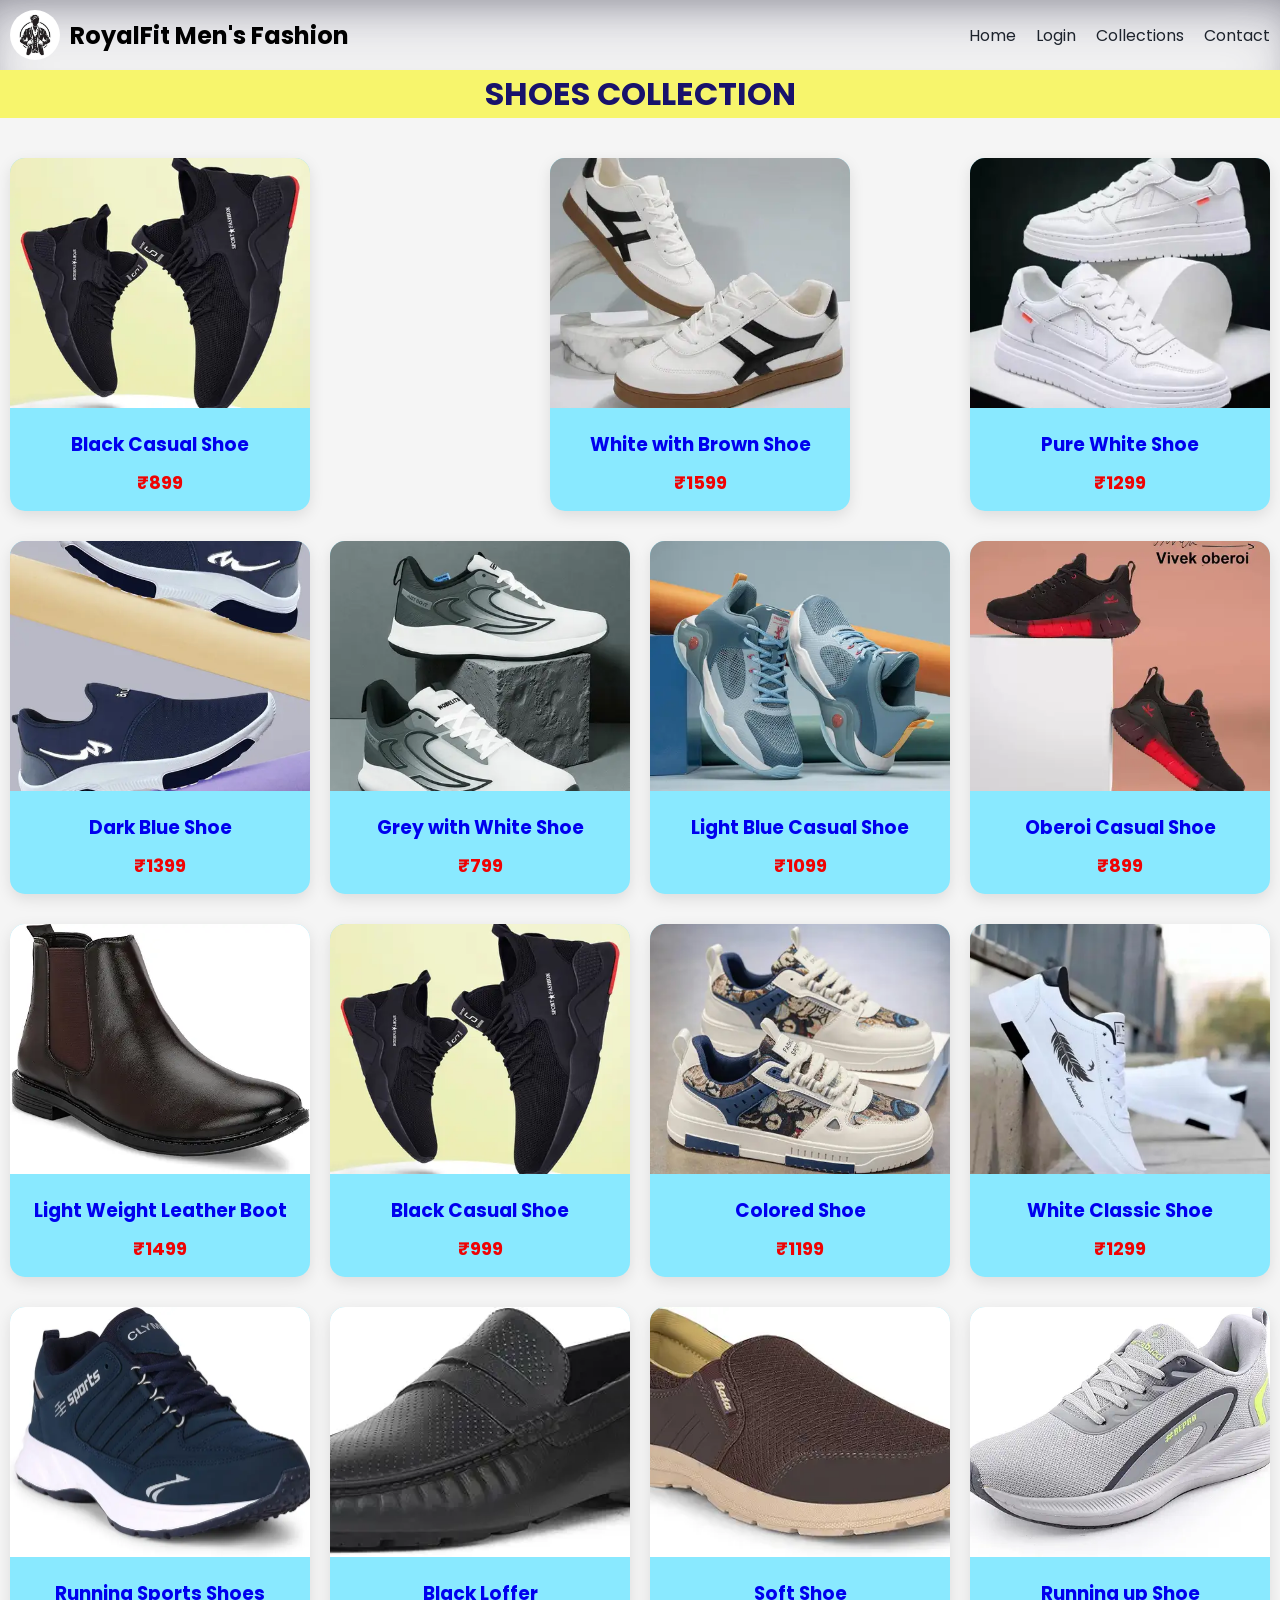
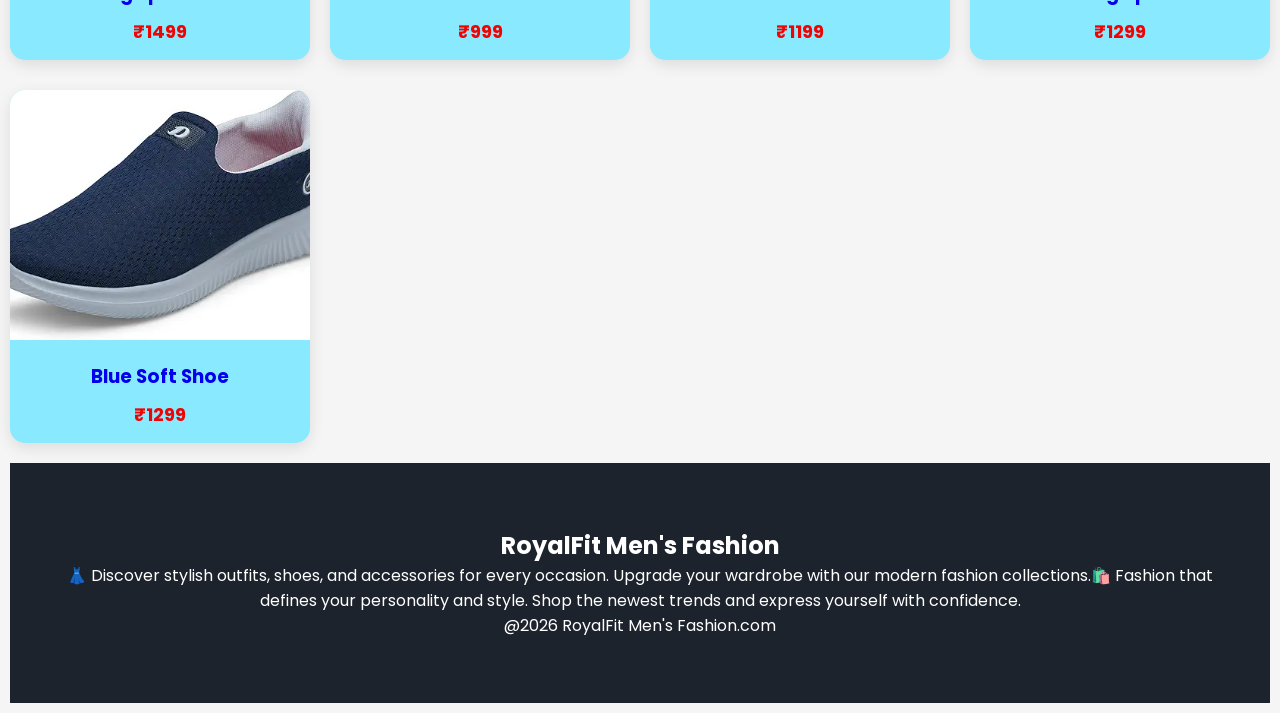
<file: collection2.html>
<!DOCTYPE html>
<html lang="en">

<head>
    <meta charset="UTF-8">
    <meta name="viewport" content="width=device-width, initial-scale=1.0">
    <title>Contact</title>
    <link rel="stylesheet" href="style.css">
    <link rel="icon" href="WhatsApp Image 2026-03-16 at 10.17.12 PM.jpeg">
    <link
        href="https://fonts.googleapis.com/css2?family=Poppins:ital,wght@0,100;0,200;0,300;0,400;0,500;0,600;0,700;0,800;0,900;1,100;1,200;1,300;1,400;1,500;1,600;1,700;1,800;1,900&display=swap"
        rel="stylesheet">
</head>

<body>
    <style>
        body {
            font-family: 'Poppins', sans-serif;
            background: #f5f5f5;

        }

        h1 {
            text-align: center;
            

        }


        .products {
            display: flex;
            justify-content: space-between;
            flex-wrap: wrap;
            gap: 20px;
            padding: 10px;
        }

        .card {
            background: #89e9ff;
            width: 300px;
            border-radius: 15px;
            overflow: hidden;
            box-shadow: 0 5px 15px rgba(0, 0, 0, 0.1);
            transition: 0.3s;
            margin-top: 10px;
        }

        .card:hover {
            transform: translateY(-10px);
        }


        .card img {
            width: 100%;
            height: 250px;
            object-fit: cover;
        }


        .card-content {
            padding: 15px;
            text-align: center;
        }

        .card-content h3 {
            margin-bottom: 10px;
        }

        .price {
            color: #ef0303;
            font-weight: bold;
            font-size: 18px;
        }

        a {
            text-decoration: none;
        }
    </style>
    <nav class="navbar">
        <div class="header">
            <img src="WhatsApp Image 2026-03-16 at 10.17.12 PM.jpeg" class="logo">
            <h1>RoyalFit Men's Fashion</h1>
        </div>

        <div class="navbar-links">
            <p class="navbar-link"><a href="index.html">Home</a></p>
            <p class="navbar-link"><a href="login.html">Login</a></p>
            <p class="navbar-link"><a href="collection.html">Collections</a></p>
            <p class="navbar-link"><a href="contact.html">Contact</a></p>

        </div>
    </nav>
    <h1 style="color: rgb(24, 18, 107); background-color: #f7f56c;">SHOES COLLECTION</h1>
    <div class="products">

        <div class="card">
            <a href="order form.html">
                <img src="shoe 1.webp" alt="shoe">
                <div class="card-content">
                    <h3>Black Casual Shoe</h3>
                    <p class="price">₹899</p>
                </div>
        </div>

        <div class="card">
            <a href="order form.html">
                <img src="shoe 2.webp" alt="shoe">
                <div class="card-content">
                    <h3>White with Brown Shoe</h3>
                    <p class="price">₹1599</p>
                </div>
            </a>
        </div>

        <div class="card">
            <a href="order form.html">
                <img src="shoe 3.webp" alt="shoe">
                <div class="card-content">
                    <h3>Pure White Shoe</h3>
                    <p class="price">₹1299</p>
                </div>
            </a>
        </div>

        <div class="card">
            <a href="order form.html">
                <img src="shoe 4.webp" alt="shoe">
                <div class="card-content">
                    <h3>Dark Blue Shoe</h3>
                    <p class="price">₹1399</p>
                </div>
            </a>
        </div>
        <div class="card">
            <a href="order form.html">
                <img src="shoe 5.webp" alt="shoe">
                <div class="card-content">
                    <h3>Grey with White Shoe</h3>
                    <p class="price">₹799</p>
                </div>
            </a>
        </div>

        <div class="card">
            <a href="order form.html">
                <img src="shoe 6.webp" alt="shoe">
                <div class="card-content">
                    <h3>Light Blue Casual Shoe</h3>
                    <p class="price">₹1099</p>
                </div>
            </a>
        </div>

        <div class="card">
            <a href="order form.html">
                <img src="shoe 7.webp" alt="shoe">
                <div class="card-content">
                    <h3>Oberoi Casual Shoe</h3>
                    <p class="price">₹899</p>
                </div>
            </a>
        </div>

        <div class="card">
            <a href="order form.html">
                <img src="shoe 8.webp" alt="shoe">
                <div class="card-content">
                    <h3>Light Weight Leather Boot</h3>
                    <p class="price">₹1499</p>
                </div>
            </a>
        </div>
        <div class="card">
            <a href="order form.html">
                <img src="shoe 9.webp" alt="shoe">
                <div class="card-content">
                    <h3>Black Casual Shoe</h3>
                    <p class="price">₹999</p>
                </div>
            </a>
        </div>

        <div class="card">
            <a href="order form.html">
                <img src="shoe 10.webp" alt="shoe">
                <div class="card-content">
                    <h3>Colored Shoe</h3>
                    <p class="price">₹1199</p>
                </div>
            </a>
        </div>

        <div class="card">
            <a href="order form.html">
                <img src="shoe 11.webp" alt="shoe">
                <div class="card-content">
                    <h3>White Classic Shoe</h3>
                    <p class="price">₹1299</p>
                </div>
            </a>
        </div>

        <div class="card">
            <a href="order form.html">
                <img src="shoe12.webp" alt="shoe">
                <div class="card-content">
                    <h3>Running Sports Shoes</h3>
                    <p class="price">₹1499</p>
                </div>
            </a>
        </div>
        <div class="card">
            <a href="order form.html">
                <img src="shoe 13.webp" alt="shoe">
                <div class="card-content">
                    <h3>Black Loffer</h3>
                    <p class="price">₹999</p>
                </div>
            </a>
        </div>

        <div class="card">
            <a href="order form.html">
                <img src="shoe 14.webp" alt="shoe">
                <div class="card-content">
                    <h3>Soft Shoe</h3>
                    <p class="price">₹1199</p>
                </div>
            </a>
        </div>

        <div class="card">
            <a href="order form.html">
                <img src="shoe 15.webp" alt="shoe">
                <div class="card-content">
                    <h3>Running up Shoe</h3>
                    <p class="price">₹1299</p>
                </div>
            </a>
        </div>

        <div class="card">
            <a href="order form.html">
                <img src="shoe 16.webp" alt="shoe">
                <div class="card-content">
                    <h3>Blue Soft Shoe</h3>
                    <p class="price">₹1299</p>
                </div>
            </a>
        </div>
        <div class="footer">
            <div class="footer container">
                <div class="footerbox-1">
                    <h2 class="headingText-">RoyalFit Men's Fashion</h2>
                    <p>👗 Discover stylish outfits, shoes, and accessories for every occasion.
                        Upgrade your wardrobe with our modern fashion collections.🛍️ Fashion that defines your
                        personality
                        and style.
                        Shop the newest trends and express yourself with confidence.</p>
                    <div class="footer-icon">
                        <i class="fa-brands fa-instagram" style="color: #ffffff;"></i>
                        <i class="fa-brands fa-twitter" style="color: #ffffff;"></i>
                        <i class="fa-brands fa-facebook" style="color: #ffffff;"></i>
                        <p>@2026 RoyalFit Men's Fashion.com</p>
                    </div>
                </div>
            </div>
        </div>
</body>

</html>
</file>
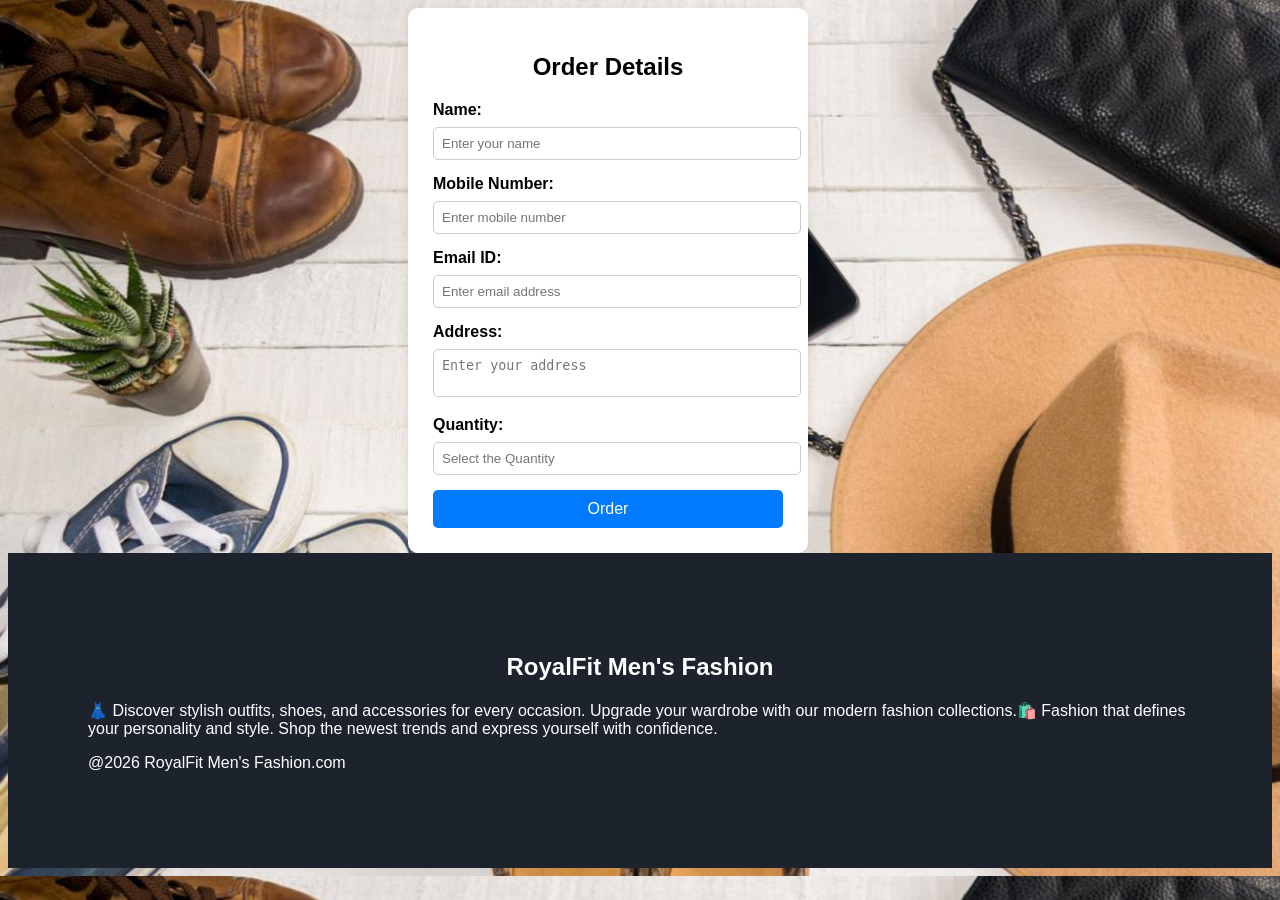
<file: order form.html>
<!DOCTYPE html>
<html lang="en">

<head>
    <meta charset="UTF-8">
    <title>Product Order Form</title>
     <link rel="icon" href="WhatsApp Image 2026-03-16 at 10.17.12 PM.jpeg">
    <style>
        body {
            font-family: Arial, sans-serif;
            background-image: url(bg\ order.jpeg);
            background-size: cover;

        }

        .form-container {
            background: #fff;
            padding: 25px;
            border-radius: 10px;
            box-shadow: 0 4px 10px rgba(0, 0, 0, 0.1);
            width: 350px;
            justify-content: center;
            margin-left: 400px;
        }

        h2 {
            text-align: center;
            margin-bottom: 20px;
        }

        label {
            font-weight: bold;
        }

        input,
        textarea {
            width: 100%;
            padding: 8px;
            margin: 8px 0 15px 0;
            border-radius: 5px;
            border: 1px solid #ccc;
        }

        textarea {
            resize: none;
        }

        button {
            width: 100%;
            padding: 10px;
            background: #007bff;
            color: white;
            border: none;
            border-radius: 5px;
            font-size: 16px;
            cursor: pointer;
        }

        button:hover {
            background: #0056b3;
        }

        .footer {

            padding: 40px;
            background-color: #1D232C;
            color: white;
        }
    </style>
</head>

<body>


    <div class="form-container">
        <h2>Order Details</h2>
        <form action="#" method="post">

            <label for="name"> Name:</label>
            <input type="text" id="name" name="name" placeholder="Enter your name" required>

            <label for="mobile">Mobile Number:</label>
            <input type="tel" id="mobile" name="mobile" placeholder="Enter mobile number" pattern="[0-9]{10}" required>

            <label for="email">Email ID:</label>
            <input type="email" id="email" name="email" placeholder="Enter email address" required>

            <label for="address">Address:</label>
            <textarea id="address" name="address" placeholder="Enter your address" required></textarea>

            <label for="email">Quantity:</label>
            <input type="number" placeholder="Select the Quantity" id="quantity" min="1" required>

            <button onclick="placeOrder()">Order</button>

        </form>
    </div>
    <script>
        function placeOrder() {
            let name = document.getElementById("name").value;
            let mobile = document.getElementById("mobile").value;
            let email = document.getElementById("email").value;
            let address = document.getElementById("address").value;
            let quantity = document.getElementById("quantity").value;

            if (name === "" || mobile === "" || email === "" || address === "" || quantity === "") {
                alert("Please fill all the details");
            } else {
                alert("Order Placed Successfully");
            }
        }
    </script>
    <div class="footer">
        <div class="footer container">
            <div class="footerbox-1">
                <h2 class="headingText-">RoyalFit Men's Fashion</h2>
                <p>👗 Discover stylish outfits, shoes, and accessories for every occasion.
                    Upgrade your wardrobe with our modern fashion collections.🛍️ Fashion that defines your personality
                    and style.
                    Shop the newest trends and express yourself with confidence.</p>
                <div class="footer-icon">
                    <i class="fa-brands fa-instagram" style="color: #ffffff;"></i>
                    <i class="fa-brands fa-twitter" style="color: #ffffff;"></i>
                    <i class="fa-brands fa-facebook" style="color: #ffffff;"></i>
                    <p>@2026 RoyalFit Men's Fashion.com</p>
                </div>
            </div>
        </div>
    </div>


</body>

</html>
</file>
<file: style.css>
* {
    padding: 0px;
    margin: 0px;

}

body {
  background: linear-gradient(45deg, rgb(40, 126, 247), rgb(234, 47, 255));

    font-family: 'Poppins', sans-serif;
}

.header {
    display: flex;
    align-items: center;
}

.logo {
    width: 50px;
    height: 50px;
    margin-right: 10px;
    border-radius: 50px;
}

.navbar {
    display: flex;
    justify-content: space-between;
    padding: 10px;
    align-items: center;
   box-shadow: rgba(50, 50, 93, 0.25) 0px 30px 60px -12px inset, rgba(0, 0, 0, 0.3) 0px 18px 36px -18px inset;
}

.navbar-links {
    display: flex;
    column-gap: 20px;
}

.navbar-links a {
    color: #1D232C;
    text-decoration: none;

}

.navbar-links a:hover {
    text-decoration: underline;
}

.image {
    height: 230px;
    width: 230px;
}

.hero-img {
    max-width: 500px;
}

.home {
    display: flex;
    justify-content: center;
    gap: 50px;
    margin-top: 10px;
    margin-left: 10px;

}

.trending {
    text-align: center;
    padding: 50px 20px;
    background: linear-gradient(45deg, rgb(51, 0, 255), orange);
    color: white;
}

.trending h2 {
    font-size: 32px;
    margin-bottom: 30px;
}

.trend-container {
    display: flex;
    justify-content: center;
    gap: 30px;
    flex-wrap: wrap;
    

}

.trend-card {
    background: #1e1e1e;
    border-radius: 5px;
    overflow: hidden;
    width: 250px;
    transition: 0.3s;
}

.trend-card img {
    width: 100%;
    height: 250px;
    object-fit: cover;
}

.trend-card h3 {
    padding: 15px;
}



.header-button {
    padding-left: 20px;
    padding-right: 20px;
    padding-top: 10px;
    padding-bottom: 10px;
    background-color: red;
    color: white;
}

button {
    background: linear-gradient(45deg, rgb(255, 24, 24), rgb(255, 234, 0));
    border: none;
    padding: 12px 25px;
    color: linear-gradient(45deg, red, orange);
    font-size: 20px;
    border-radius: 8px;
    background-color: linear-gradient(45deg, red, orange);
    display: inline-block;
    transition: 0.3s;
    cursor: pointer;
}

button:hover {
    transform: scale(1.1);
}

.service {
    padding: 20px;
}

.container-1 {
    color: rgb(94, 1, 1);
    display: flex;
    justify-content: space-between;
    align-items: center;
}

.container-2 {
    display: flex;
    justify-content: space-between;
    align-items: center;
    gap: 10px;
}

.container-2 div {
    background-color: #efe074;
    border-radius: 5px;
    padding: 10px;
    border-radius: 20px;


}

.footer {

    padding: 40px;
    background-color: #1D232C;
    color: white;
}

.products {
    margin-top: 20px;

}



.searchproduct input {
    border: none;
    background-color: transparent;
    width: 100%;
}

.searchproduct input:focus {
    outline: none;
}



.container {
    display: inline;
    flex-wrap: wrap;
    gap: 20px;
    justify-content: center;
    margin-top: 20px;
    width: 23%;
    margin-bottom: 20px;
    text-align: center;
    padding: 10px;
}

.product.shoe {
    display: flex;
    gap: 20px;
    justify-content: center;
    margin-top: 20px;
    width: 23%;
    margin-bottom: 20px;
    text-align: center;
    flex-direction: row;
    display: inline-block;
}

.collection-product {
    display: flex;
    gap: 20px;
    justify-content: center;
    margin-top: 20px;
    width: 23%;
    margin-bottom: 20px;
    text-align: center;
    padding: 10px;
}

.product {

    padding: 20px;
    border-radius: 15px;
    text-align: center;
}

.container.jean {
    display: flex;

}


.collection-section {
    padding: 50px;
    text-align: center;
}

.collection-section h2 {
    font-size: 32px;
    margin-bottom: 30px;
}

.collection-container {
    display: flex;
    justify-content: center;
    flex-wrap: wrap;
    gap: 25px;

}

.collection-card {
    width: 30%;
    background: white;
    border-radius: 10px;
    overflow: hidden;
    box-shadow: 0 4px 10px rgba(0, 0, 0, 0.1);
    transition: 0.3s;
    cursor: pointer;
    flex-wrap: wrap;
}

.collection-card:hover {
    transform: scale(1.05);
}

.collection-card img {
    width: 100%;
    height: 250px;
    object-fit: cover;
}

.collection-card h3 {
    padding: 15px;
    font-size: 20px;
}
</file>
